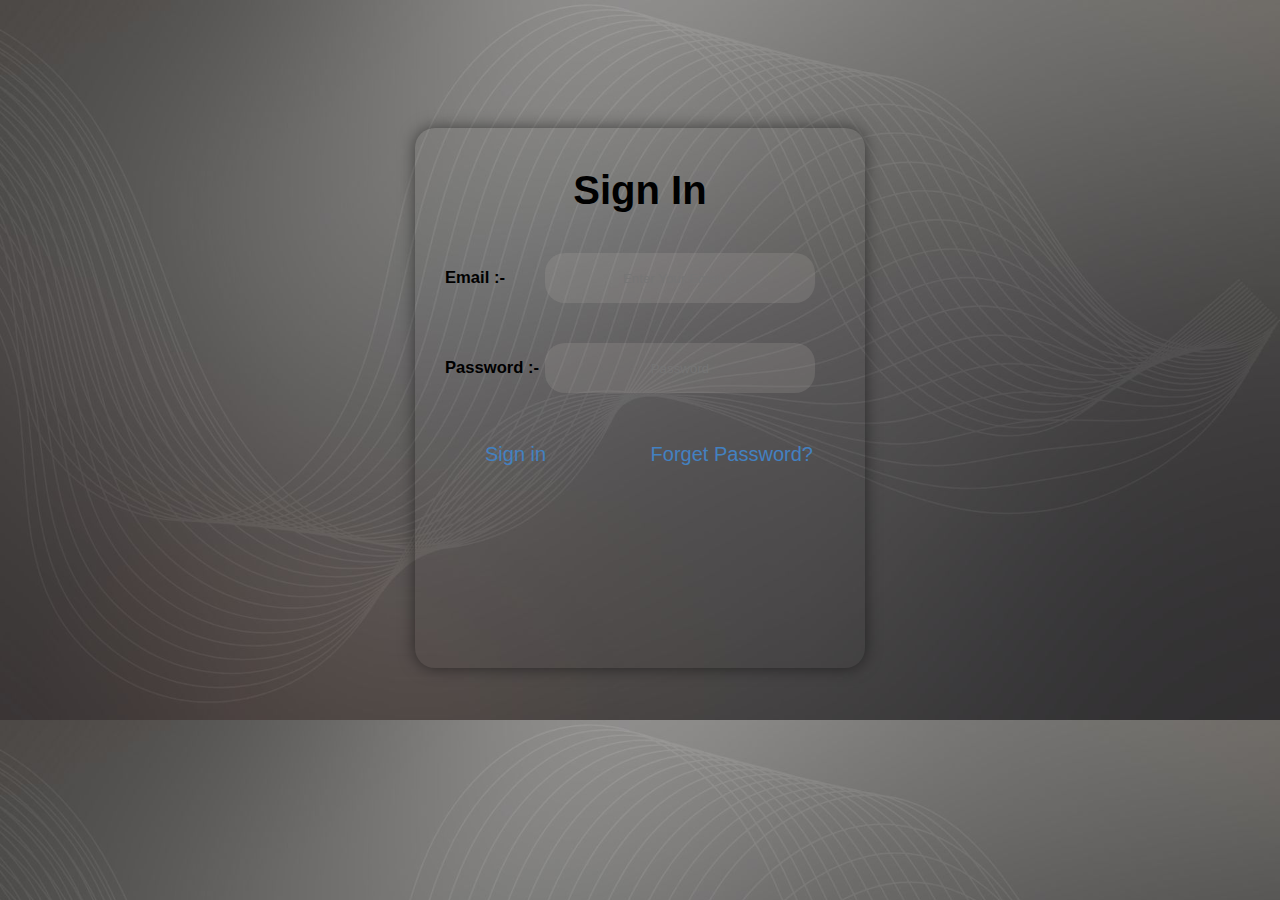
<file: being skilled web/login.html>
<!DOCTYPE html>
<html lang="en">
<head>
    <meta charset="UTF-8">
    <meta name="viewport" content="width=device-width, initial-scale=1.0">
    <title>Sign In</title>
    <link rel="stylesheet" href="login.css">
</head>
<body>
    <div class="container">
      <h1>Sign In</h1>
    <div class="input">
      <h5>Email :-</h5>
      <input type="text" placeholder="Enter Your Email Id">
    </div>
    <div class="input">
      <h5>Password :-</h5>
      <input type="password" placeholder="Password">
    </div>
    <div id="sign">
      <a href="#" id="signin">Sign in</a>
      <a href="#" id="forget">Forget Password?</a>
    </div>
    </div>
</body>
</html>
</file>
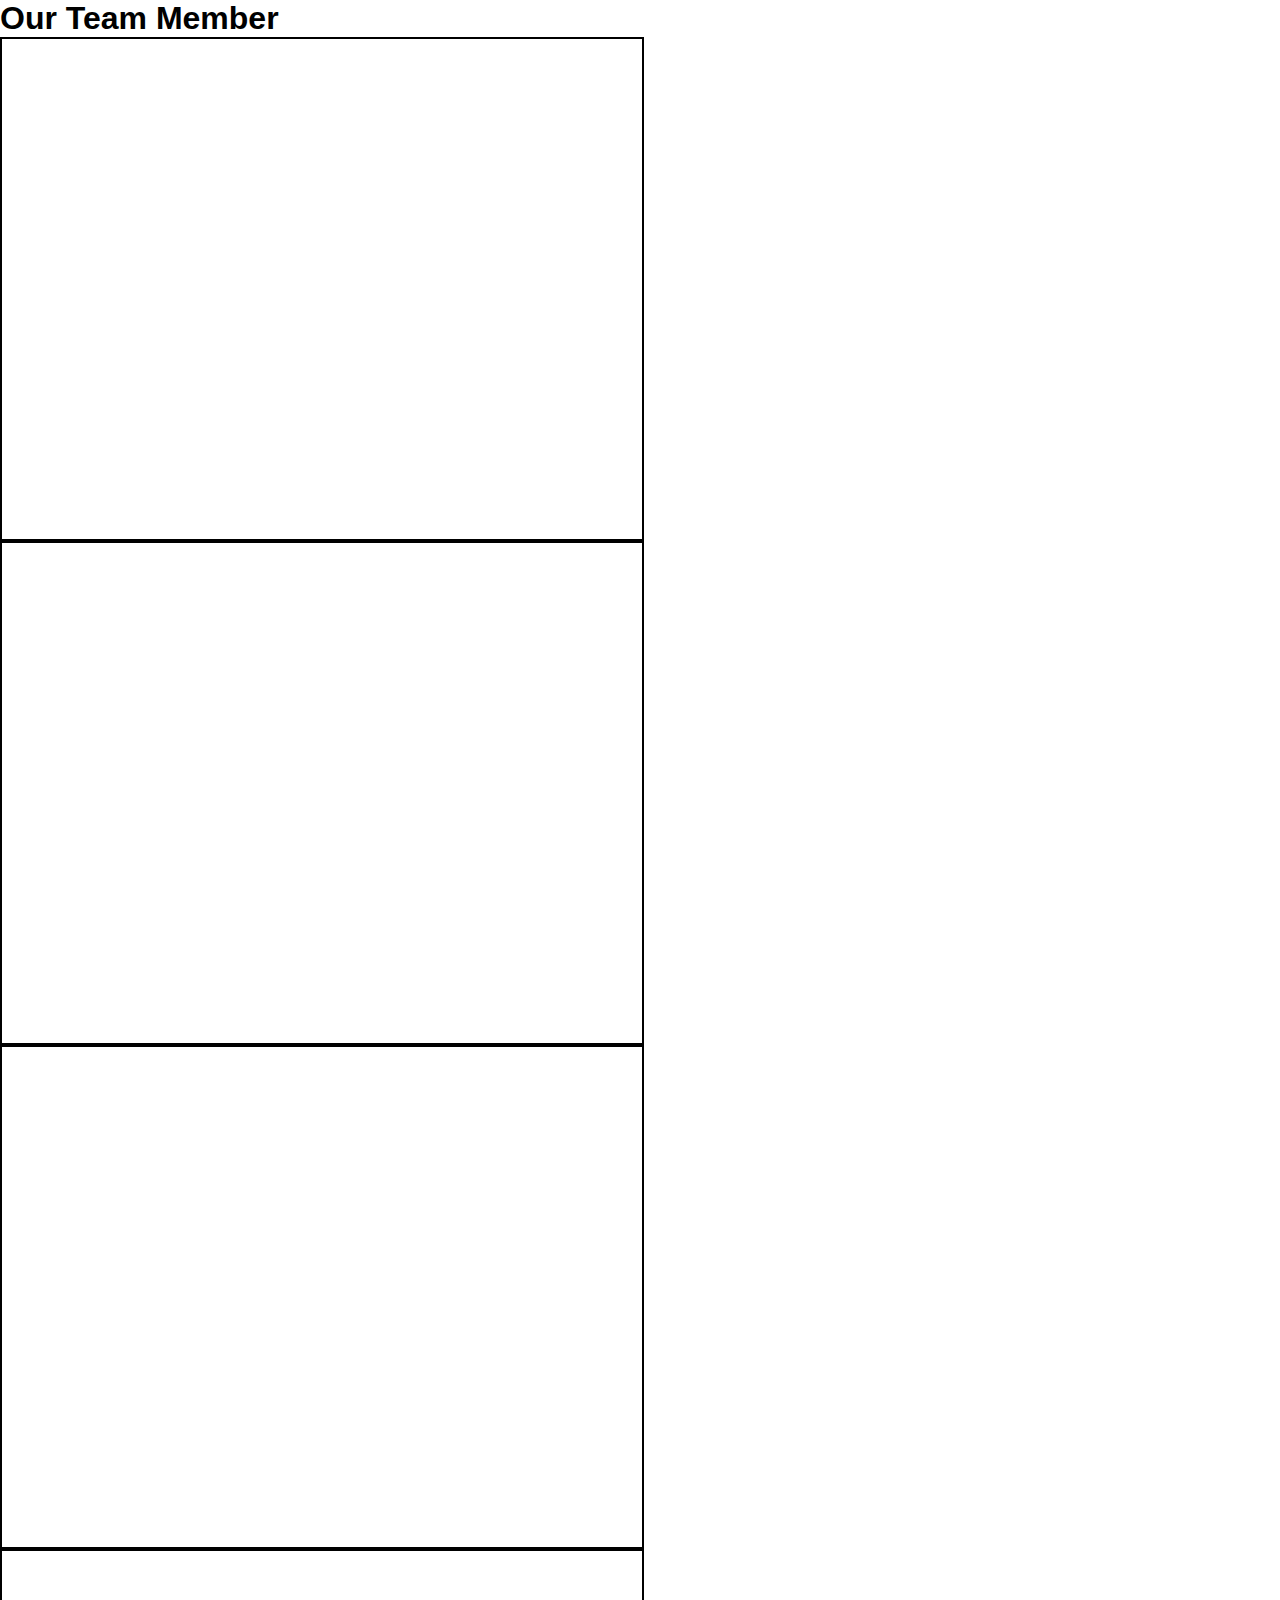
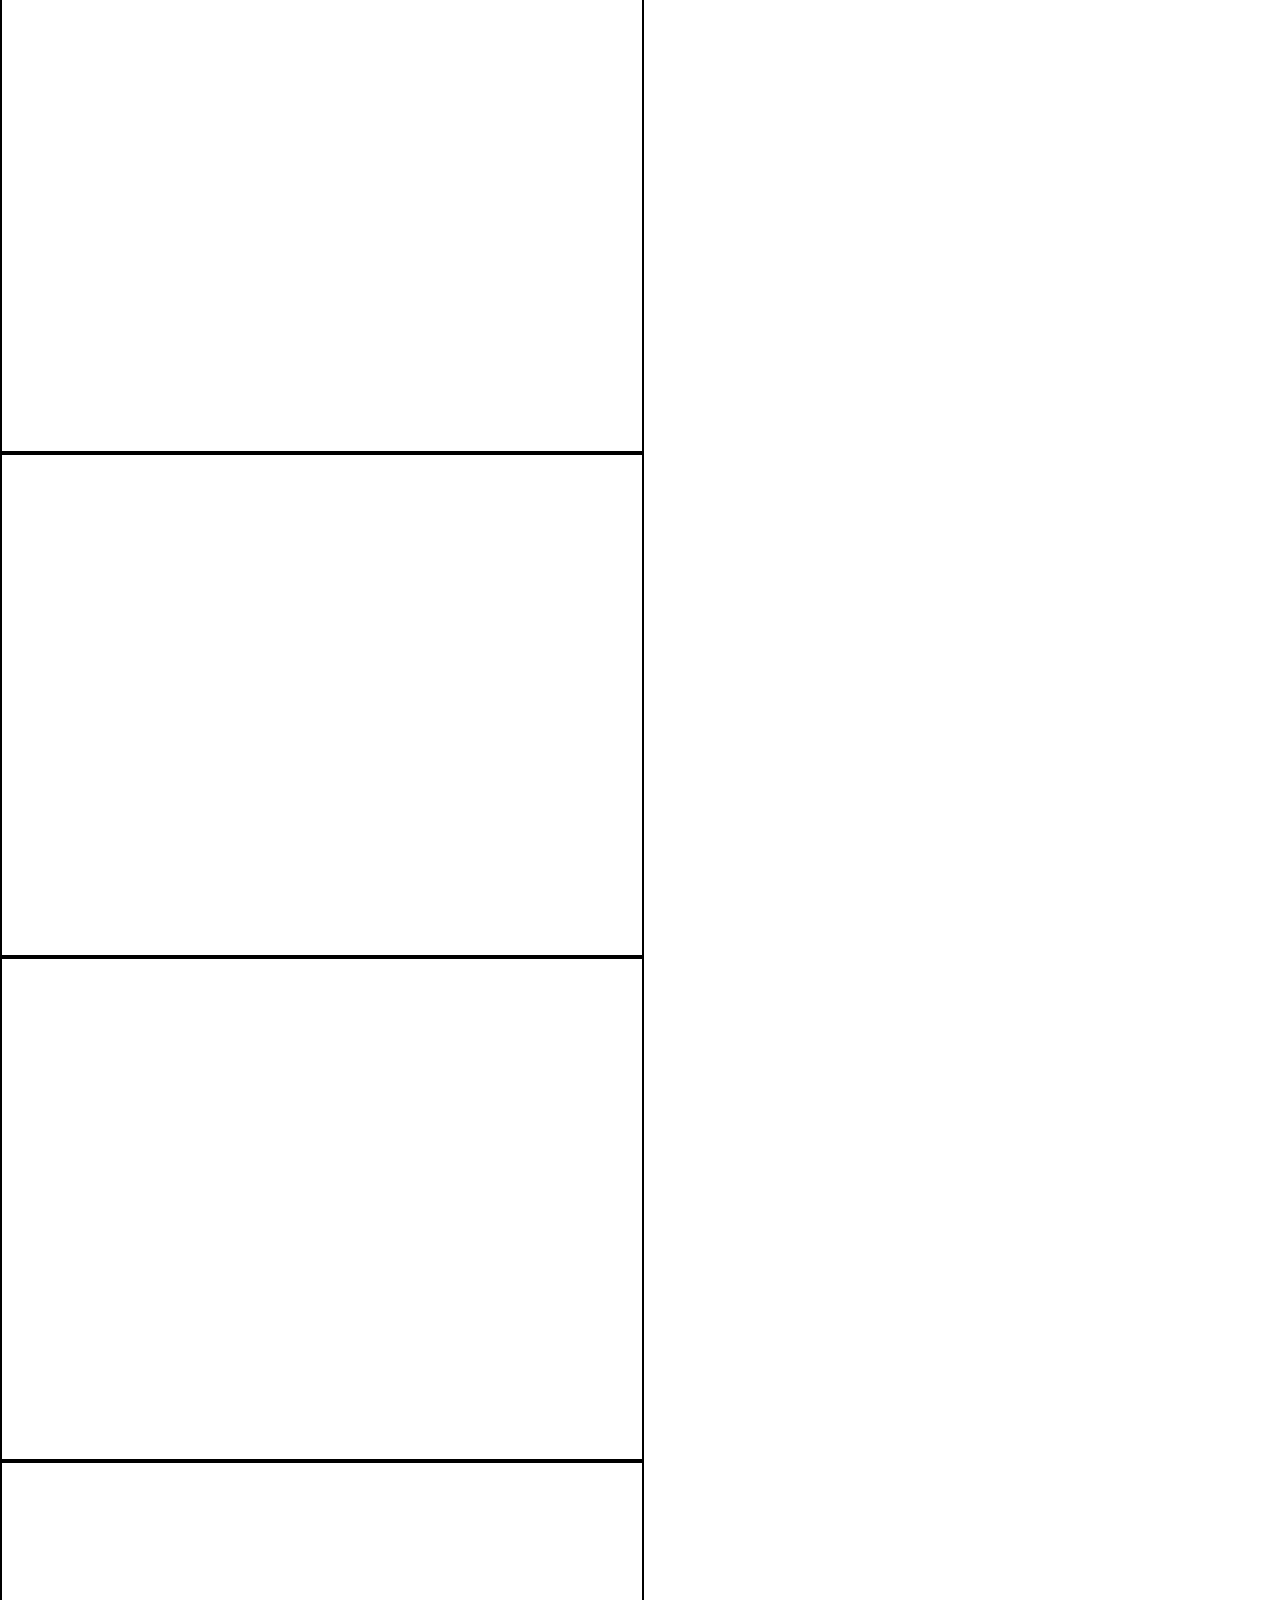
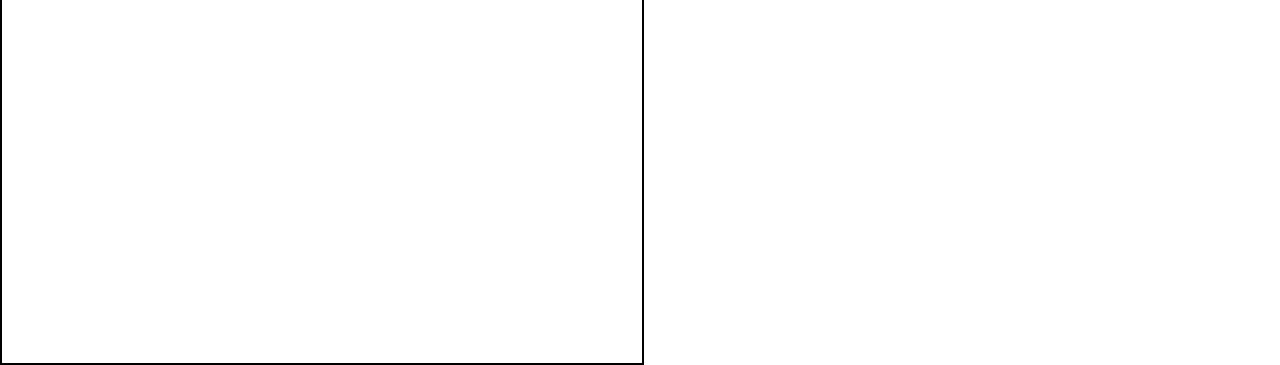
<file: being skilled web/team.html>
<!DOCTYPE html>
<html lang="en">
  <head>
    <meta charset="UTF-8" />
    <meta name="viewport" content="width=device-width, initial-scale=1.0" />
    <title>Team Member</title>
    <link rel="stylesheet" href="team.css" />
  </head>
  <body>
    <h1>Our Team Member</h1>
    <div class="container">
      <!---------------------------- member1 --------------------------------->
      <div class="member">
        <div class="pic"></div>
      </div>

      <!---------------------------- member2 --------------------------------->
      <div class="member">
        <div class="pic"></div>
      </div>

      <!---------------------------- member3 --------------------------------->
      <div class="member">
        <div class="pic"></div>
      </div>

      <!---------------------------- member4 --------------------------------->
      <div class="member">
        <div class="pic"></div>
      </div>

      <!---------------------------- member5 --------------------------------->
      <div class="member">
        <div class="pic"></div>
      </div>

      <!---------------------------- member6 --------------------------------->
      <div class="member">
        <div class="pic"></div>
      </div>

      <!---------------------------- member7 --------------------------------->
      <div class="member"></div>
    </div>
  </body>
  <cript src="team.js"></cript>
</html>
</file>
<file: being skilled web/login.css>
*{
    margin: 0;
    padding: 0;
}
body{
    background-image: url("signin\ background.jpg");
    background-size: cover;
    display: flex;
    justify-content: center;
    margin-top: 10%;
    font-family: sans-serif;

}
.container
{
    height: 60vh;
    width: 50vh;
    box-shadow: 0 0 16px rgba(0,0, 0, 0.5);
    border-radius: 20px;
    

}
h1{
   text-align: center;
   margin-top: 40px;
   font-size: 40px;
}
.input
{
    display: flex;
    margin-top: 40px;
    margin-left: 30px;
    font-size: 20px;
    align-items: center;
}
input{
    height: 50px;
    width: 30vh;
    border: none;
    border-radius: 20px;
    background-color: rgba(181, 176, 171, 0.2);
    text-align: center;
    
}
h5{
   /* border: 2px solid red; */
    width: 100px;
}
#sign
{
    margin-top: 50px;
}
#signin
{
    text-decoration: none;
    margin-left: 70px;
    font-size: 20px;
    color:#4381C1;
  
    
}
#forget{
    text-decoration: none;
    margin-left: 100px;
    font-size: 20px;
    color: #4381C1;
}
</file>
<file: being skilled web/team.css>
*{
    margin: 0;
    padding: 0;

}
body{
    font-family: sans-serif;
    /* display: flex;
    flex-direction: row; */
}
.member
{
    width: 50%;
    height: 500px;
    display: inline-block;
    border: 2px solid ;
    display: flex;
    flex-direction: row;
}
</file>
